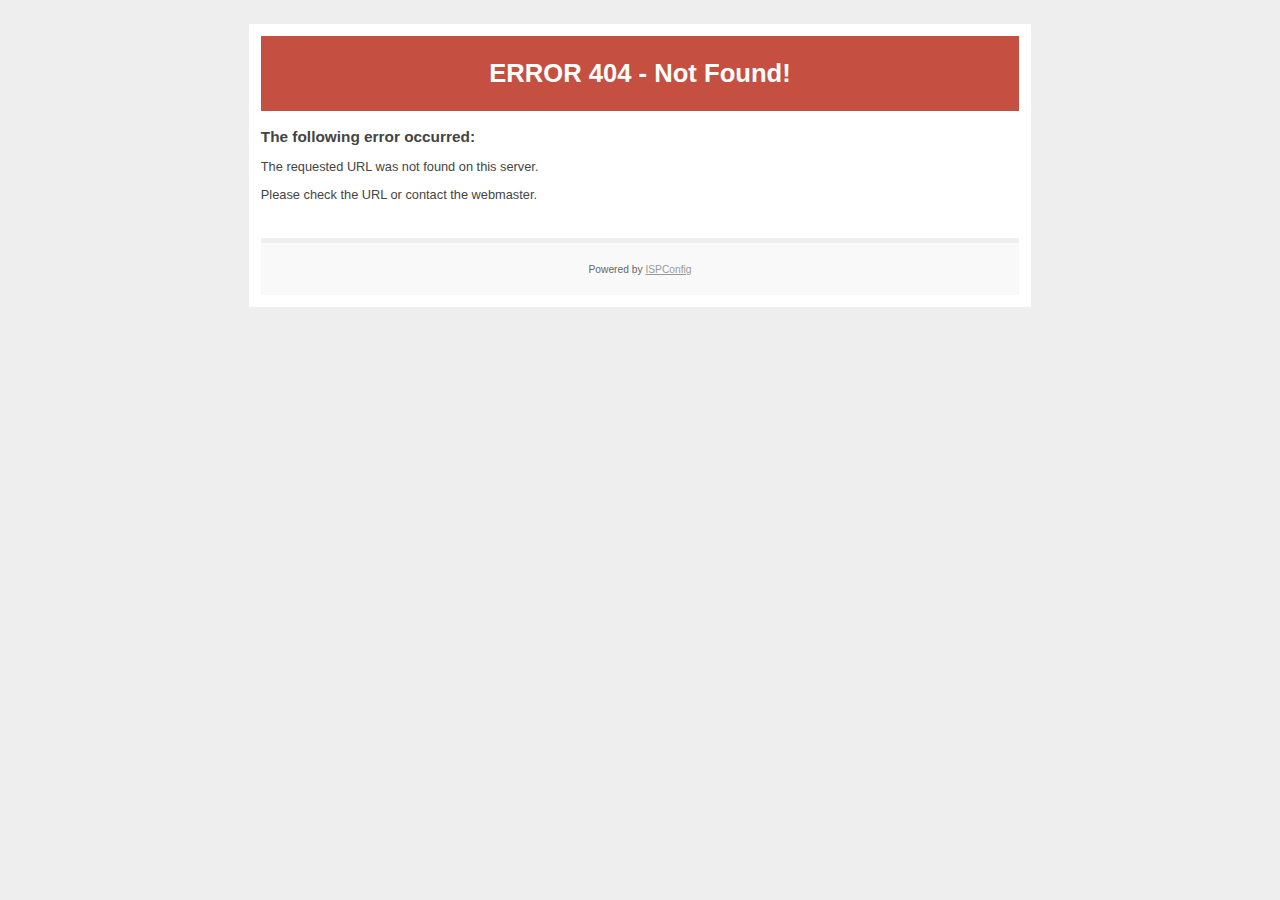
<file: css/PIE.html>
<!DOCTYPE html PUBLIC "-//W3C//DTD XHTML 1.0 Transitional//EN"
   "http://www.w3.org/TR/xhtml1/DTD/xhtml1-transitional.dtd">
<html xmlns="http://www.w3.org/1999/xhtml" xml:lang="en" lang="en">

<!-- Mirrored from 2k17vc.com/css/PIE.html by HTTrack Website Copier/3.x [XR&CO'2014], Wed, 14 Sep 2016 05:47:56 GMT -->
<head>
    <title>ERROR 404 - Not Found!</title>
    <meta http-equiv="Content-Type" content="text/html; charset=utf-8" />
    <meta name="robots" content="noindex" />
    <style type="text/css"><!--
    body {
        color: #444444;
        background-color: #EEEEEE;
        font-family: 'Trebuchet MS', sans-serif;
        font-size: 80%;
    }
    h1 {}
    h2 { font-size: 1.2em; }
    #page{
        background-color: #FFFFFF;
        width: 60%;
        margin: 24px auto;
        padding: 12px;
    }
    #header {
        padding: 6px ;
        text-align: center;
    }
    .status3xx { background-color: #475076; color: #FFFFFF; }
    .status4xx { background-color: #C55042; color: #FFFFFF; }
    .status5xx { background-color: #F2E81A; color: #000000; }
    #content {
        padding: 4px 0 24px 0;
    }
    #footer {
        color: #666666;
        background: #f9f9f9;
        padding: 10px 20px;
        border-top: 5px #efefef solid;
        font-size: 0.8em;
        text-align: center;
    }
    #footer a {
        color: #999999;
    }
    --></style>
</head>
<body>
    <div id="page">
        <div id="header" class="status4xx">
            <h1>ERROR 404 - Not Found!</h1>
        </div>
        <div id="content">
            <h2>The following error occurred:</h2>
            <p>The requested URL was not found on this server.</p>
			<P>Please check the URL or contact the <!--WEBMASTER//-->webmaster<!--WEBMASTER//-->.</p>
        </div>
        <div id="footer">
            <p>Powered by <a href="http://www.ispconfig.org/">ISPConfig</a></p>
        </div>
    </div>
</body>

<!-- Mirrored from 2k17vc.com/css/PIE.html by HTTrack Website Copier/3.x [XR&CO'2014], Wed, 14 Sep 2016 05:47:56 GMT -->
</html>
</file>
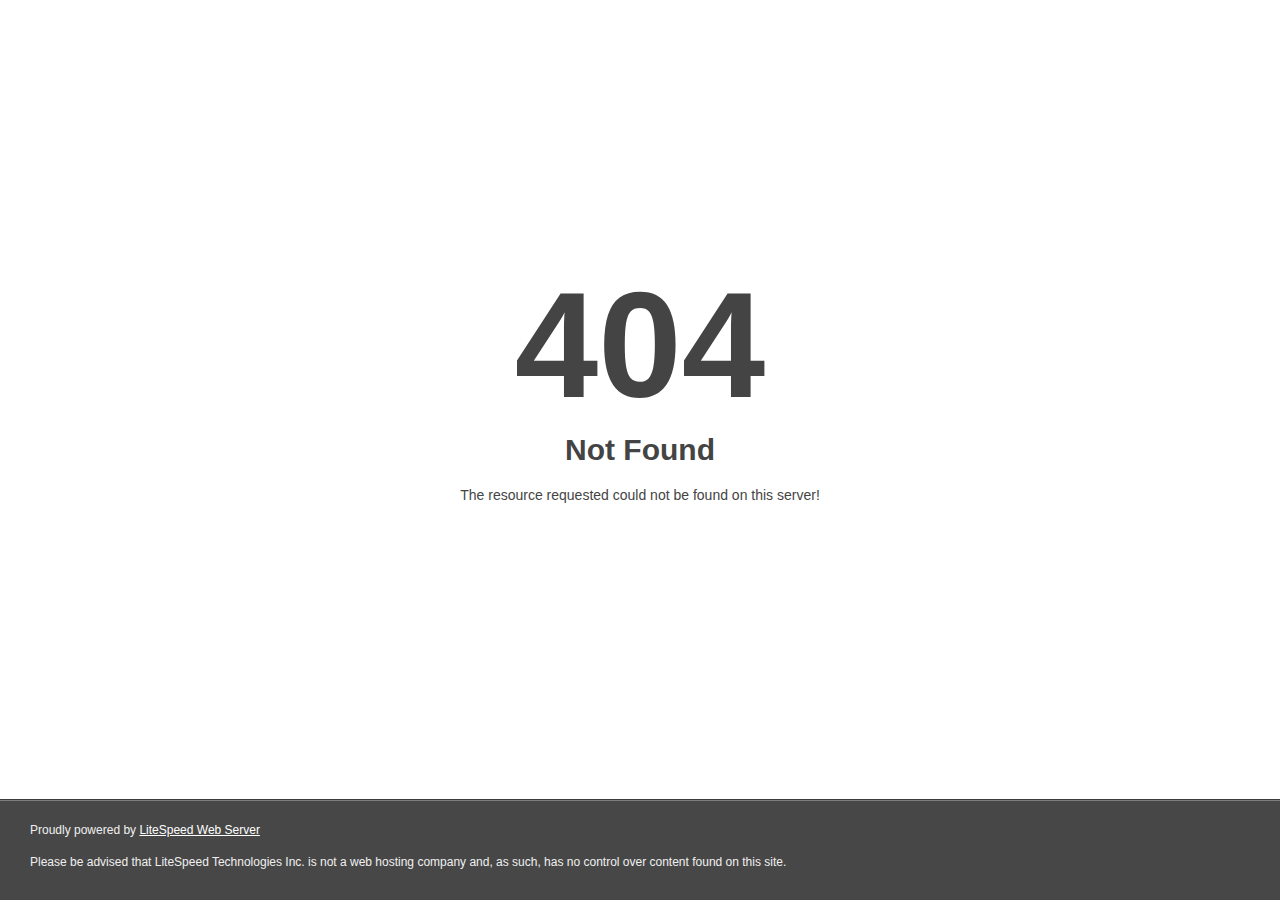
<file: fonts/coc-webfont.html>
<!DOCTYPE html>
<html style="height:100%">

<!-- Mirrored from online.clashresources.com/fonts/coc-webfont.html by HTTrack Website Copier/3.x [XR&CO'2014], Sat, 27 Jun 2015 08:49:56 GMT -->

<!-- Mirrored from www.ultimategen.com/nba2k16cheats/fonts/coc-webfont.html by HTTrack Website Copier/3.x [XR&CO'2014], Fri, 09 Sep 2016 06:16:53 GMT -->
<!-- Added by HTTrack -->
<!-- Mirrored from 2k17vc.com/fonts/coc-webfont.html by HTTrack Website Copier/3.x [XR&CO'2014], Wed, 14 Sep 2016 05:47:58 GMT -->
<meta http-equiv="content-type" content="text/html;charset=UTF-8" /><!-- /Added by HTTrack -->
<head><title> 404 Not Found
</title></head>
<body style="color: #444; margin:0;font: normal 14px/20px Arial, Helvetica, sans-serif; height:100%; background-color: #fff;">
<div style="height:auto; min-height:100%; ">     <div style="text-align: center; width:800px; margin-left: -400px; position:absolute; top: 30%; left:50%;">
        <h1 style="margin:0; font-size:150px; line-height:150px; font-weight:bold;">404</h1>
<h2 style="margin-top:20px;font-size: 30px;">Not Found
</h2>
<p>The resource requested could not be found on this server!</p>
</div></div><div style="color:#f0f0f0; font-size:12px;margin:auto;padding:0px 30px 0px 30px;position:relative;clear:both;height:100px;margin-top:-101px;background-color:#474747;border-top: 1px solid rgba(0,0,0,0.15);box-shadow: 0 1px 0 rgba(255, 255, 255, 0.3) inset;">
<br>Proudly powered by  <a style="color:#fff;" href="http://www.litespeedtech.com/error-page">LiteSpeed Web Server</a><p>Please be advised that LiteSpeed Technologies Inc. is not a web hosting company and, as such, has no control over content found on this site.</p></div></body>
<!-- Mirrored from online.clashresources.com/fonts/coc-webfont.html by HTTrack Website Copier/3.x [XR&CO'2014], Sat, 27 Jun 2015 08:49:56 GMT -->

<!-- Mirrored from www.ultimategen.com/nba2k16cheats/fonts/coc-webfont.html by HTTrack Website Copier/3.x [XR&CO'2014], Fri, 09 Sep 2016 06:16:53 GMT -->

<!-- Mirrored from 2k17vc.com/fonts/coc-webfont.html by HTTrack Website Copier/3.x [XR&CO'2014], Wed, 14 Sep 2016 05:47:58 GMT -->
</html>
</file>
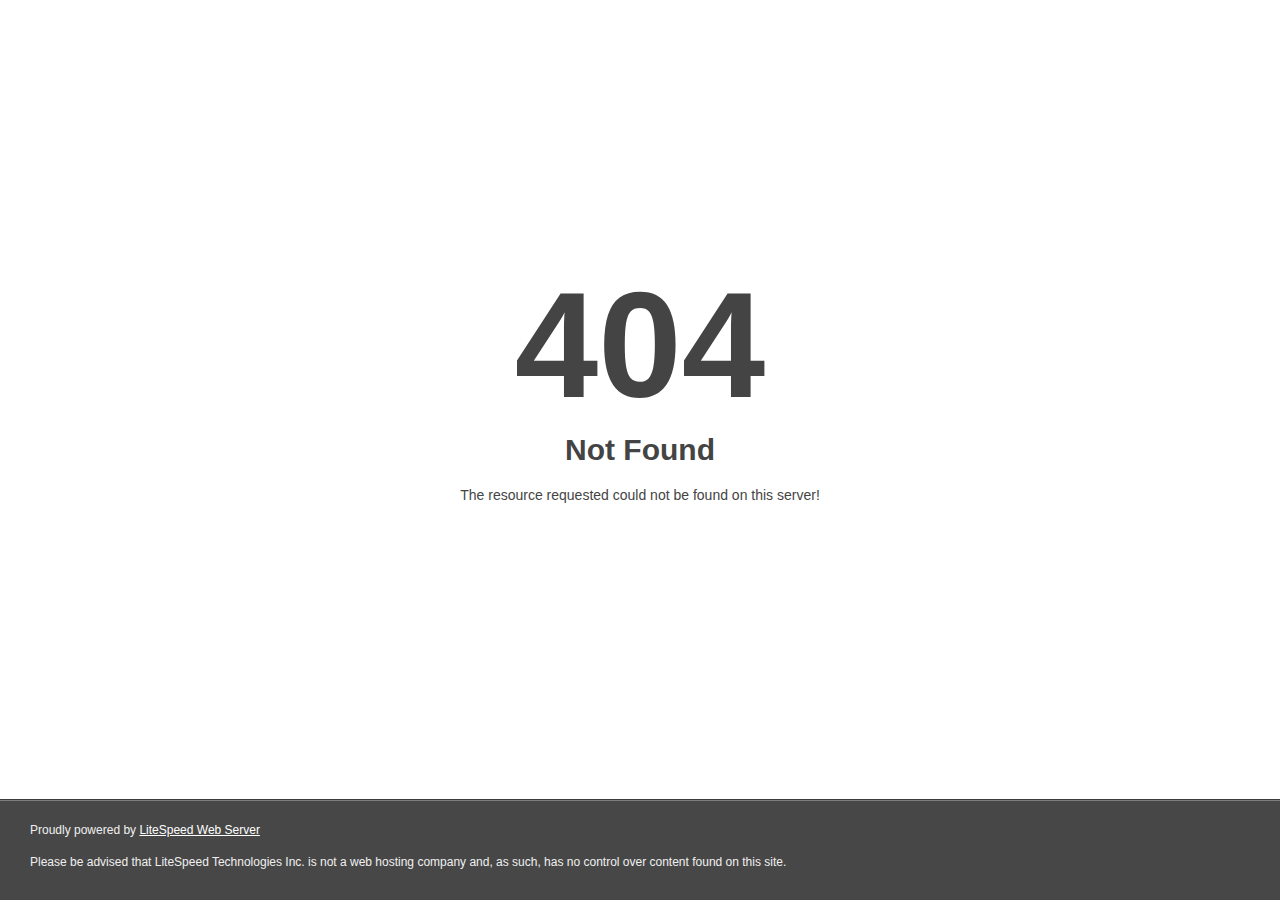
<file: fonts/glyphicons-halflings-regular-2.html>
<!DOCTYPE html>
<html style="height:100%">

<!-- Mirrored from online.clashresources.com/fonts/glyphicons-halflings-regular-2.html by HTTrack Website Copier/3.x [XR&CO'2014], Sat, 27 Jun 2015 08:49:56 GMT -->

<!-- Mirrored from www.ultimategen.com/nba2k16cheats/fonts/glyphicons-halflings-regular-2.html by HTTrack Website Copier/3.x [XR&CO'2014], Fri, 09 Sep 2016 06:16:52 GMT -->
<!-- Added by HTTrack -->
<!-- Mirrored from 2k17vc.com/fonts/glyphicons-halflings-regular-2.html by HTTrack Website Copier/3.x [XR&CO'2014], Wed, 14 Sep 2016 05:47:55 GMT -->
<meta http-equiv="content-type" content="text/html;charset=UTF-8" /><!-- /Added by HTTrack -->
<head><title> 404 Not Found
</title></head>
<body style="color: #444; margin:0;font: normal 14px/20px Arial, Helvetica, sans-serif; height:100%; background-color: #fff;">
<div style="height:auto; min-height:100%; ">     <div style="text-align: center; width:800px; margin-left: -400px; position:absolute; top: 30%; left:50%;">
        <h1 style="margin:0; font-size:150px; line-height:150px; font-weight:bold;">404</h1>
<h2 style="margin-top:20px;font-size: 30px;">Not Found
</h2>
<p>The resource requested could not be found on this server!</p>
</div></div><div style="color:#f0f0f0; font-size:12px;margin:auto;padding:0px 30px 0px 30px;position:relative;clear:both;height:100px;margin-top:-101px;background-color:#474747;border-top: 1px solid rgba(0,0,0,0.15);box-shadow: 0 1px 0 rgba(255, 255, 255, 0.3) inset;">
<br>Proudly powered by  <a style="color:#fff;" href="http://www.litespeedtech.com/error-page">LiteSpeed Web Server</a><p>Please be advised that LiteSpeed Technologies Inc. is not a web hosting company and, as such, has no control over content found on this site.</p></div></body>
<!-- Mirrored from online.clashresources.com/fonts/glyphicons-halflings-regular-2.html by HTTrack Website Copier/3.x [XR&CO'2014], Sat, 27 Jun 2015 08:49:56 GMT -->

<!-- Mirrored from www.ultimategen.com/nba2k16cheats/fonts/glyphicons-halflings-regular-2.html by HTTrack Website Copier/3.x [XR&CO'2014], Fri, 09 Sep 2016 06:16:52 GMT -->

<!-- Mirrored from 2k17vc.com/fonts/glyphicons-halflings-regular-2.html by HTTrack Website Copier/3.x [XR&CO'2014], Wed, 14 Sep 2016 05:47:55 GMT -->
</html>
</file>
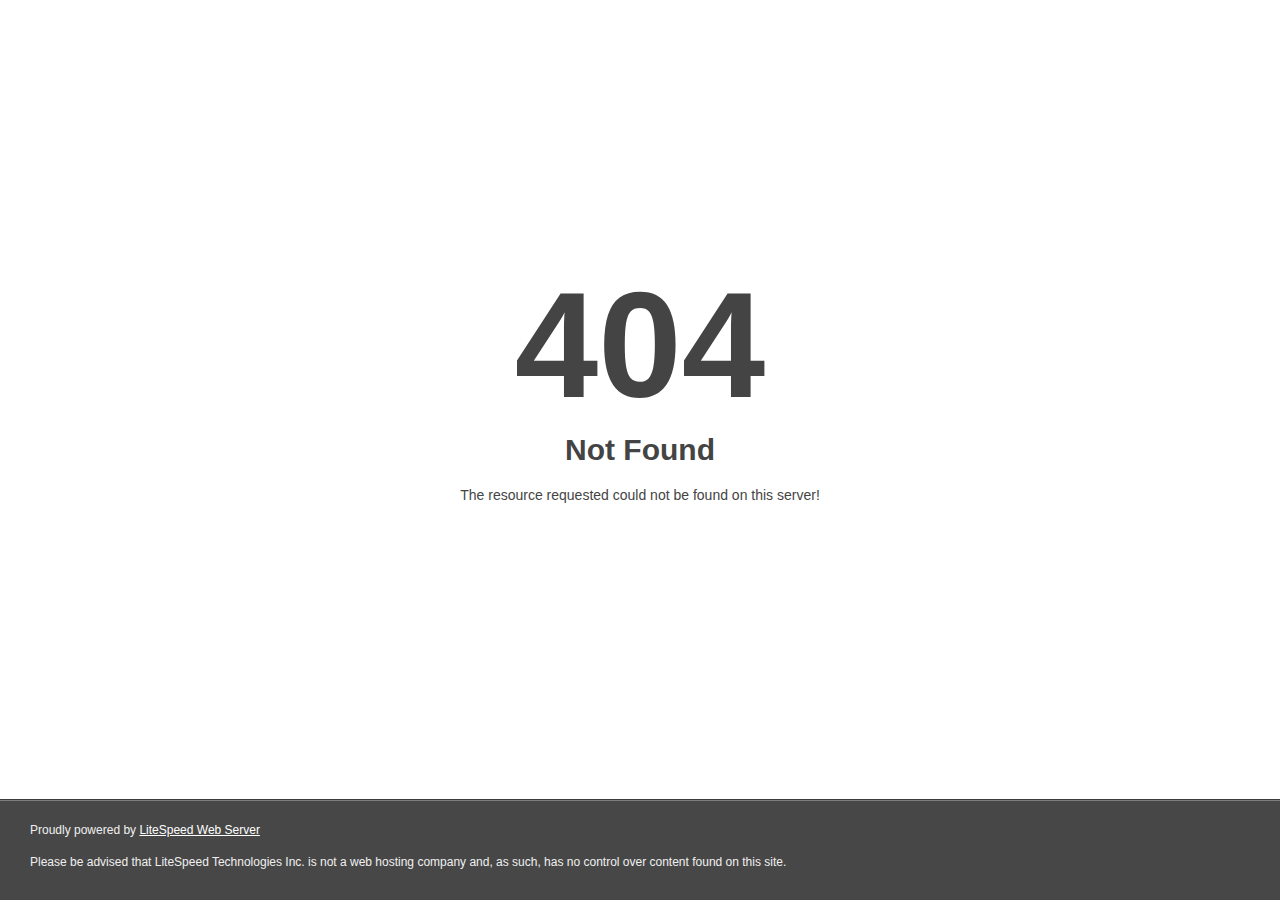
<file: fonts/glyphicons-halflings-regular-3.html>
<!DOCTYPE html>
<html style="height:100%">

<!-- Mirrored from online.clashresources.com/fonts/glyphicons-halflings-regular-3.html by HTTrack Website Copier/3.x [XR&CO'2014], Sat, 27 Jun 2015 08:49:56 GMT -->

<!-- Mirrored from www.ultimategen.com/nba2k16cheats/fonts/glyphicons-halflings-regular-3.html by HTTrack Website Copier/3.x [XR&CO'2014], Fri, 09 Sep 2016 06:16:52 GMT -->
<!-- Added by HTTrack -->
<!-- Mirrored from 2k17vc.com/fonts/glyphicons-halflings-regular-3.html by HTTrack Website Copier/3.x [XR&CO'2014], Wed, 14 Sep 2016 05:47:56 GMT -->
<meta http-equiv="content-type" content="text/html;charset=UTF-8" /><!-- /Added by HTTrack -->
<head><title> 404 Not Found
</title></head>
<body style="color: #444; margin:0;font: normal 14px/20px Arial, Helvetica, sans-serif; height:100%; background-color: #fff;">
<div style="height:auto; min-height:100%; ">     <div style="text-align: center; width:800px; margin-left: -400px; position:absolute; top: 30%; left:50%;">
        <h1 style="margin:0; font-size:150px; line-height:150px; font-weight:bold;">404</h1>
<h2 style="margin-top:20px;font-size: 30px;">Not Found
</h2>
<p>The resource requested could not be found on this server!</p>
</div></div><div style="color:#f0f0f0; font-size:12px;margin:auto;padding:0px 30px 0px 30px;position:relative;clear:both;height:100px;margin-top:-101px;background-color:#474747;border-top: 1px solid rgba(0,0,0,0.15);box-shadow: 0 1px 0 rgba(255, 255, 255, 0.3) inset;">
<br>Proudly powered by  <a style="color:#fff;" href="http://www.litespeedtech.com/error-page">LiteSpeed Web Server</a><p>Please be advised that LiteSpeed Technologies Inc. is not a web hosting company and, as such, has no control over content found on this site.</p></div></body>
<!-- Mirrored from online.clashresources.com/fonts/glyphicons-halflings-regular-3.html by HTTrack Website Copier/3.x [XR&CO'2014], Sat, 27 Jun 2015 08:49:56 GMT -->

<!-- Mirrored from www.ultimategen.com/nba2k16cheats/fonts/glyphicons-halflings-regular-3.html by HTTrack Website Copier/3.x [XR&CO'2014], Fri, 09 Sep 2016 06:16:52 GMT -->

<!-- Mirrored from 2k17vc.com/fonts/glyphicons-halflings-regular-3.html by HTTrack Website Copier/3.x [XR&CO'2014], Wed, 14 Sep 2016 05:47:56 GMT -->
</html>
</file>
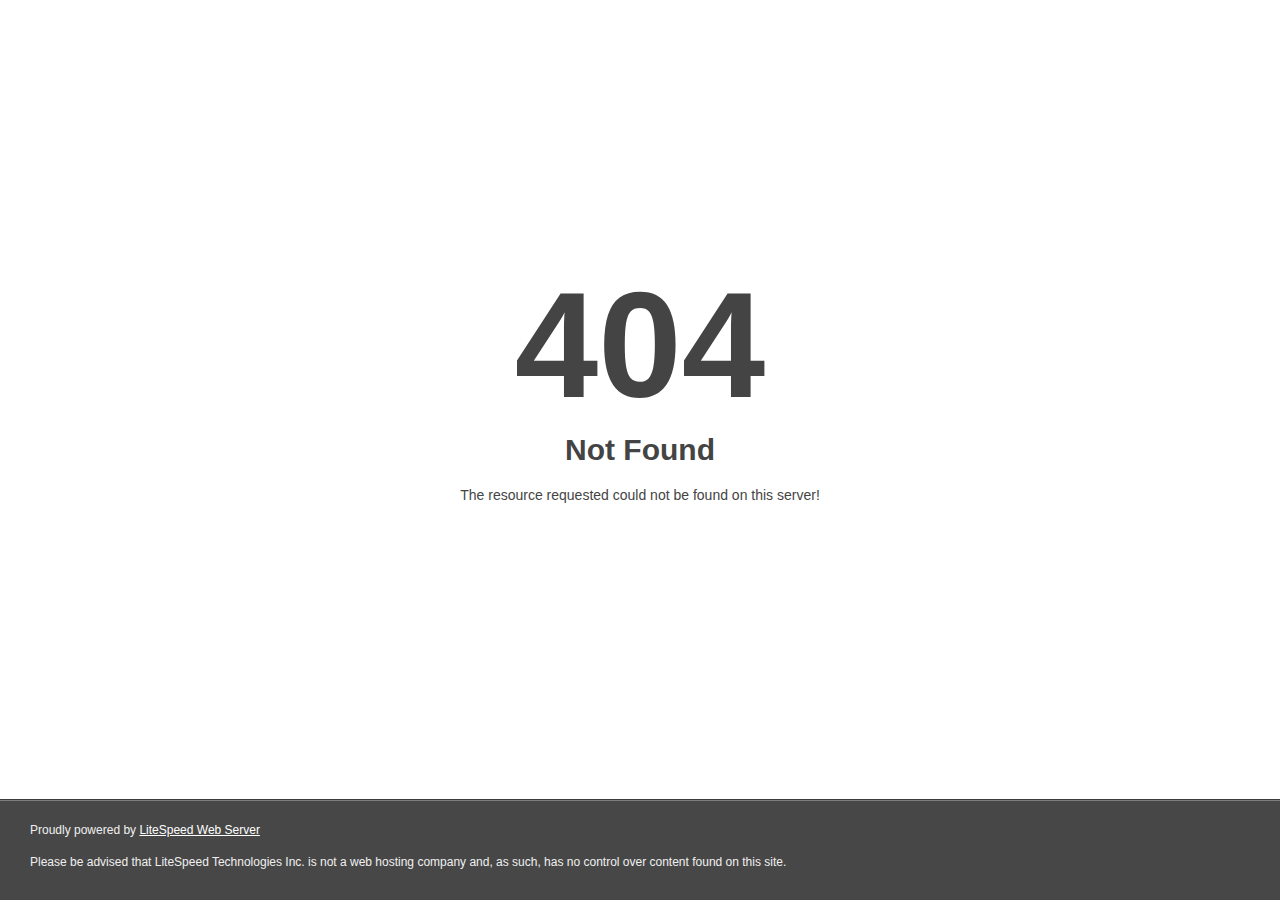
<file: fonts/glyphicons-halflings-regular-4.html>
<!DOCTYPE html>
<html style="height:100%">

<!-- Mirrored from online.clashresources.com/fonts/glyphicons-halflings-regular-4.html by HTTrack Website Copier/3.x [XR&CO'2014], Sat, 27 Jun 2015 08:49:56 GMT -->

<!-- Mirrored from www.ultimategen.com/nba2k16cheats/fonts/glyphicons-halflings-regular-4.html by HTTrack Website Copier/3.x [XR&CO'2014], Fri, 09 Sep 2016 06:16:52 GMT -->
<!-- Added by HTTrack -->
<!-- Mirrored from 2k17vc.com/fonts/glyphicons-halflings-regular-4.html by HTTrack Website Copier/3.x [XR&CO'2014], Wed, 14 Sep 2016 05:47:55 GMT -->
<meta http-equiv="content-type" content="text/html;charset=UTF-8" /><!-- /Added by HTTrack -->
<head><title> 404 Not Found
</title></head>
<body style="color: #444; margin:0;font: normal 14px/20px Arial, Helvetica, sans-serif; height:100%; background-color: #fff;">
<div style="height:auto; min-height:100%; ">     <div style="text-align: center; width:800px; margin-left: -400px; position:absolute; top: 30%; left:50%;">
        <h1 style="margin:0; font-size:150px; line-height:150px; font-weight:bold;">404</h1>
<h2 style="margin-top:20px;font-size: 30px;">Not Found
</h2>
<p>The resource requested could not be found on this server!</p>
</div></div><div style="color:#f0f0f0; font-size:12px;margin:auto;padding:0px 30px 0px 30px;position:relative;clear:both;height:100px;margin-top:-101px;background-color:#474747;border-top: 1px solid rgba(0,0,0,0.15);box-shadow: 0 1px 0 rgba(255, 255, 255, 0.3) inset;">
<br>Proudly powered by  <a style="color:#fff;" href="http://www.litespeedtech.com/error-page">LiteSpeed Web Server</a><p>Please be advised that LiteSpeed Technologies Inc. is not a web hosting company and, as such, has no control over content found on this site.</p></div></body>
<!-- Mirrored from online.clashresources.com/fonts/glyphicons-halflings-regular-4.html by HTTrack Website Copier/3.x [XR&CO'2014], Sat, 27 Jun 2015 08:49:56 GMT -->

<!-- Mirrored from www.ultimategen.com/nba2k16cheats/fonts/glyphicons-halflings-regular-4.html by HTTrack Website Copier/3.x [XR&CO'2014], Fri, 09 Sep 2016 06:16:52 GMT -->

<!-- Mirrored from 2k17vc.com/fonts/glyphicons-halflings-regular-4.html by HTTrack Website Copier/3.x [XR&CO'2014], Wed, 14 Sep 2016 05:47:55 GMT -->
</html>
</file>
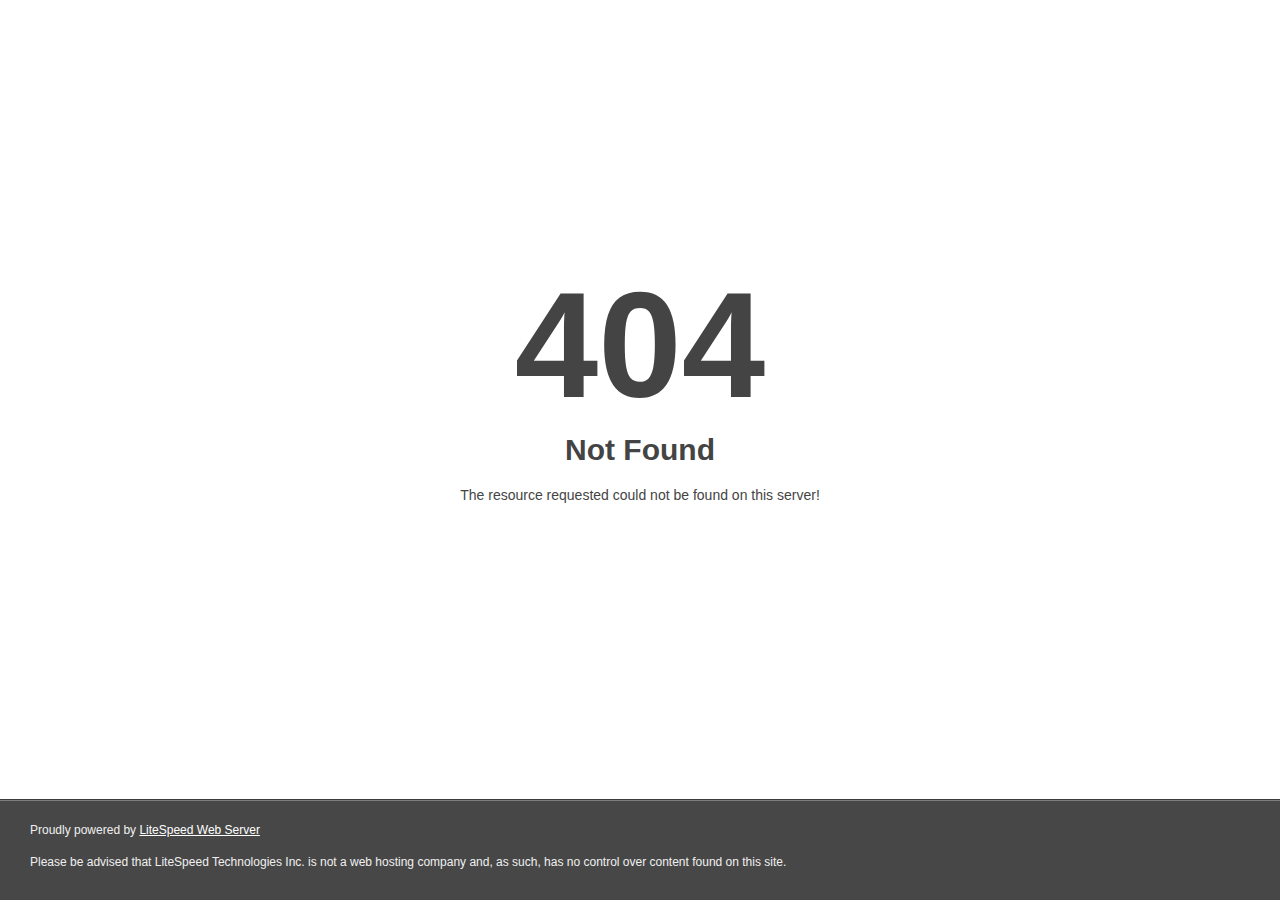
<file: fonts/glyphicons-halflings-regular.html>
<!DOCTYPE html>
<html style="height:100%">

<!-- Mirrored from online.clashresources.com/fonts/glyphicons-halflings-regular.html by HTTrack Website Copier/3.x [XR&CO'2014], Sat, 27 Jun 2015 08:49:56 GMT -->

<!-- Mirrored from www.ultimategen.com/nba2k16cheats/fonts/glyphicons-halflings-regular.html by HTTrack Website Copier/3.x [XR&CO'2014], Fri, 09 Sep 2016 06:16:52 GMT -->
<!-- Added by HTTrack -->
<!-- Mirrored from 2k17vc.com/fonts/glyphicons-halflings-regular.html by HTTrack Website Copier/3.x [XR&CO'2014], Wed, 14 Sep 2016 05:47:55 GMT -->
<meta http-equiv="content-type" content="text/html;charset=UTF-8" /><!-- /Added by HTTrack -->
<head><title> 404 Not Found
</title></head>
<body style="color: #444; margin:0;font: normal 14px/20px Arial, Helvetica, sans-serif; height:100%; background-color: #fff;">
<div style="height:auto; min-height:100%; ">     <div style="text-align: center; width:800px; margin-left: -400px; position:absolute; top: 30%; left:50%;">
        <h1 style="margin:0; font-size:150px; line-height:150px; font-weight:bold;">404</h1>
<h2 style="margin-top:20px;font-size: 30px;">Not Found
</h2>
<p>The resource requested could not be found on this server!</p>
</div></div><div style="color:#f0f0f0; font-size:12px;margin:auto;padding:0px 30px 0px 30px;position:relative;clear:both;height:100px;margin-top:-101px;background-color:#474747;border-top: 1px solid rgba(0,0,0,0.15);box-shadow: 0 1px 0 rgba(255, 255, 255, 0.3) inset;">
<br>Proudly powered by  <a style="color:#fff;" href="http://www.litespeedtech.com/error-page">LiteSpeed Web Server</a><p>Please be advised that LiteSpeed Technologies Inc. is not a web hosting company and, as such, has no control over content found on this site.</p></div></body>
<!-- Mirrored from online.clashresources.com/fonts/glyphicons-halflings-regular.html by HTTrack Website Copier/3.x [XR&CO'2014], Sat, 27 Jun 2015 08:49:56 GMT -->

<!-- Mirrored from www.ultimategen.com/nba2k16cheats/fonts/glyphicons-halflings-regular.html by HTTrack Website Copier/3.x [XR&CO'2014], Fri, 09 Sep 2016 06:16:52 GMT -->

<!-- Mirrored from 2k17vc.com/fonts/glyphicons-halflings-regular.html by HTTrack Website Copier/3.x [XR&CO'2014], Wed, 14 Sep 2016 05:47:55 GMT -->
</html>
</file>
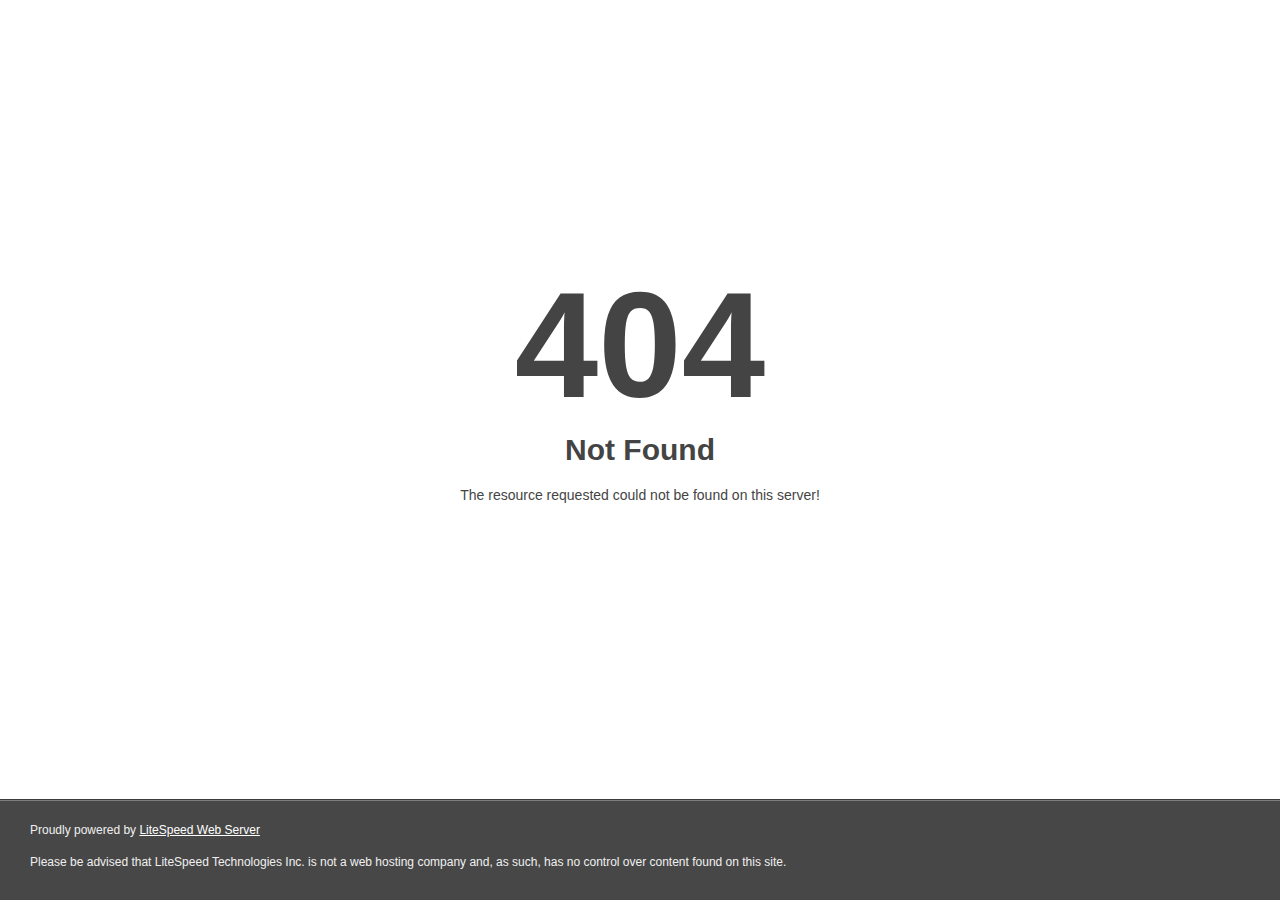
<file: fonts/glyphicons-halflings-regulard41dd41dd41dd41d.html?.html>
<!DOCTYPE html>
<html style="height:100%">

<!-- Mirrored from online.clashresources.com/fonts/glyphicons-halflings-regulard41d.html? by HTTrack Website Copier/3.x [XR&CO'2014], Sat, 27 Jun 2015 08:49:56 GMT -->

<!-- Mirrored from www.ultimategen.com/nba2k16cheats/fonts/glyphicons-halflings-regulard41dd41d.html? by HTTrack Website Copier/3.x [XR&CO'2014], Fri, 09 Sep 2016 06:16:52 GMT -->
<!-- Added by HTTrack -->
<!-- Mirrored from 2k17vc.com/fonts/glyphicons-halflings-regulard41dd41dd41d.html? by HTTrack Website Copier/3.x [XR&CO'2014], Wed, 14 Sep 2016 05:47:55 GMT -->
<meta http-equiv="content-type" content="text/html;charset=UTF-8" /><!-- /Added by HTTrack -->
<head><title> 404 Not Found
</title></head>
<body style="color: #444; margin:0;font: normal 14px/20px Arial, Helvetica, sans-serif; height:100%; background-color: #fff;">
<div style="height:auto; min-height:100%; ">     <div style="text-align: center; width:800px; margin-left: -400px; position:absolute; top: 30%; left:50%;">
        <h1 style="margin:0; font-size:150px; line-height:150px; font-weight:bold;">404</h1>
<h2 style="margin-top:20px;font-size: 30px;">Not Found
</h2>
<p>The resource requested could not be found on this server!</p>
</div></div><div style="color:#f0f0f0; font-size:12px;margin:auto;padding:0px 30px 0px 30px;position:relative;clear:both;height:100px;margin-top:-101px;background-color:#474747;border-top: 1px solid rgba(0,0,0,0.15);box-shadow: 0 1px 0 rgba(255, 255, 255, 0.3) inset;">
<br>Proudly powered by  <a style="color:#fff;" href="http://www.litespeedtech.com/error-page">LiteSpeed Web Server</a><p>Please be advised that LiteSpeed Technologies Inc. is not a web hosting company and, as such, has no control over content found on this site.</p></div></body>
<!-- Mirrored from online.clashresources.com/fonts/glyphicons-halflings-regulard41d.html? by HTTrack Website Copier/3.x [XR&CO'2014], Sat, 27 Jun 2015 08:49:56 GMT -->

<!-- Mirrored from www.ultimategen.com/nba2k16cheats/fonts/glyphicons-halflings-regulard41dd41d.html? by HTTrack Website Copier/3.x [XR&CO'2014], Fri, 09 Sep 2016 06:16:52 GMT -->

<!-- Mirrored from 2k17vc.com/fonts/glyphicons-halflings-regulard41dd41dd41d.html? by HTTrack Website Copier/3.x [XR&CO'2014], Wed, 14 Sep 2016 05:47:55 GMT -->
</html>
</file>
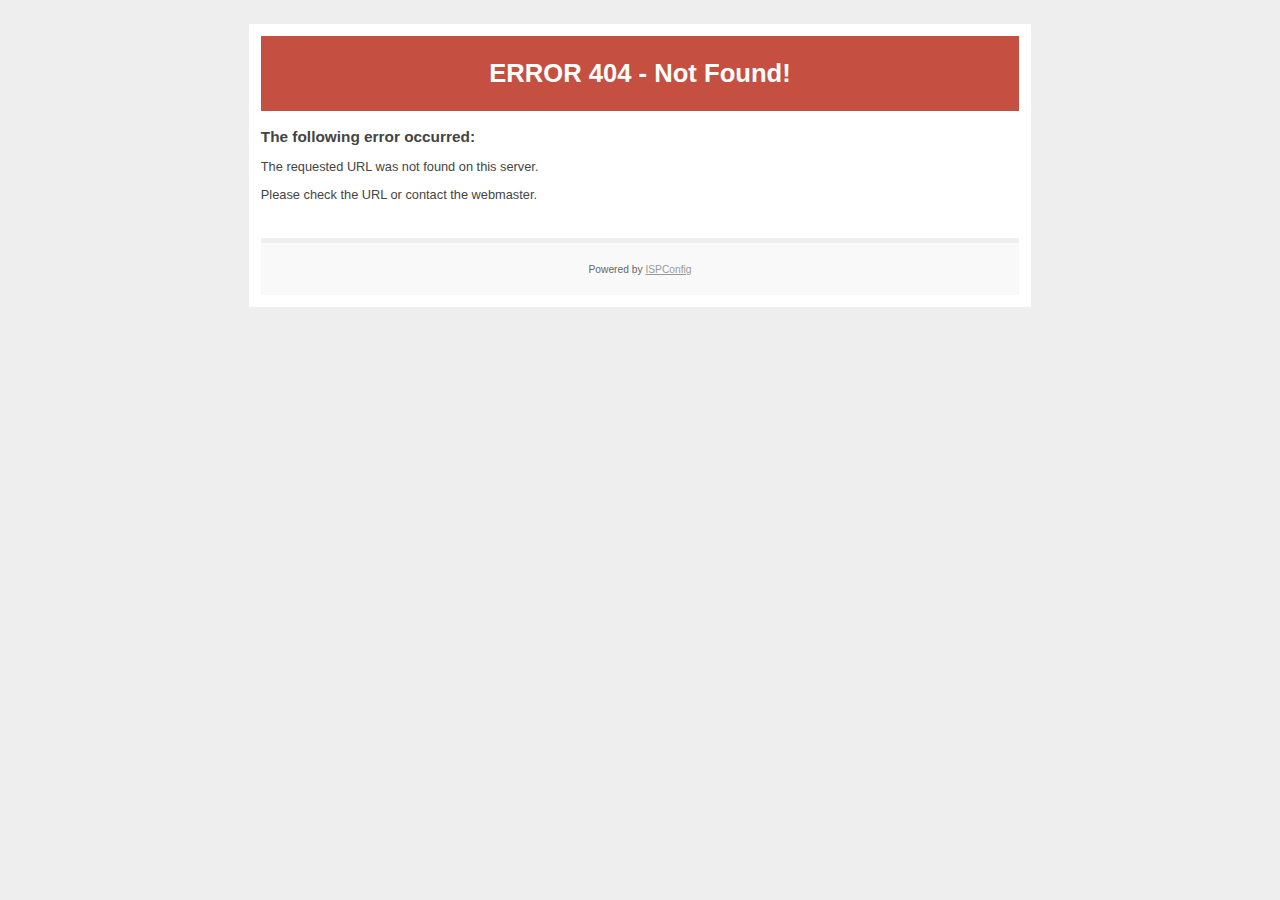
<file: img/arrow.html>
<!DOCTYPE html PUBLIC "-//W3C//DTD XHTML 1.0 Transitional//EN"
   "http://www.w3.org/TR/xhtml1/DTD/xhtml1-transitional.dtd">
<html xmlns="http://www.w3.org/1999/xhtml" xml:lang="en" lang="en">

<!-- Mirrored from 2k17vc.com/img/arrow.html by HTTrack Website Copier/3.x [XR&CO'2014], Wed, 14 Sep 2016 05:47:56 GMT -->
<head>
    <title>ERROR 404 - Not Found!</title>
    <meta http-equiv="Content-Type" content="text/html; charset=utf-8" />
    <meta name="robots" content="noindex" />
    <style type="text/css"><!--
    body {
        color: #444444;
        background-color: #EEEEEE;
        font-family: 'Trebuchet MS', sans-serif;
        font-size: 80%;
    }
    h1 {}
    h2 { font-size: 1.2em; }
    #page{
        background-color: #FFFFFF;
        width: 60%;
        margin: 24px auto;
        padding: 12px;
    }
    #header {
        padding: 6px ;
        text-align: center;
    }
    .status3xx { background-color: #475076; color: #FFFFFF; }
    .status4xx { background-color: #C55042; color: #FFFFFF; }
    .status5xx { background-color: #F2E81A; color: #000000; }
    #content {
        padding: 4px 0 24px 0;
    }
    #footer {
        color: #666666;
        background: #f9f9f9;
        padding: 10px 20px;
        border-top: 5px #efefef solid;
        font-size: 0.8em;
        text-align: center;
    }
    #footer a {
        color: #999999;
    }
    --></style>
</head>
<body>
    <div id="page">
        <div id="header" class="status4xx">
            <h1>ERROR 404 - Not Found!</h1>
        </div>
        <div id="content">
            <h2>The following error occurred:</h2>
            <p>The requested URL was not found on this server.</p>
			<P>Please check the URL or contact the <!--WEBMASTER//-->webmaster<!--WEBMASTER//-->.</p>
        </div>
        <div id="footer">
            <p>Powered by <a href="http://www.ispconfig.org/">ISPConfig</a></p>
        </div>
    </div>
</body>

<!-- Mirrored from 2k17vc.com/img/arrow.html by HTTrack Website Copier/3.x [XR&CO'2014], Wed, 14 Sep 2016 05:47:56 GMT -->
</html>
</file>
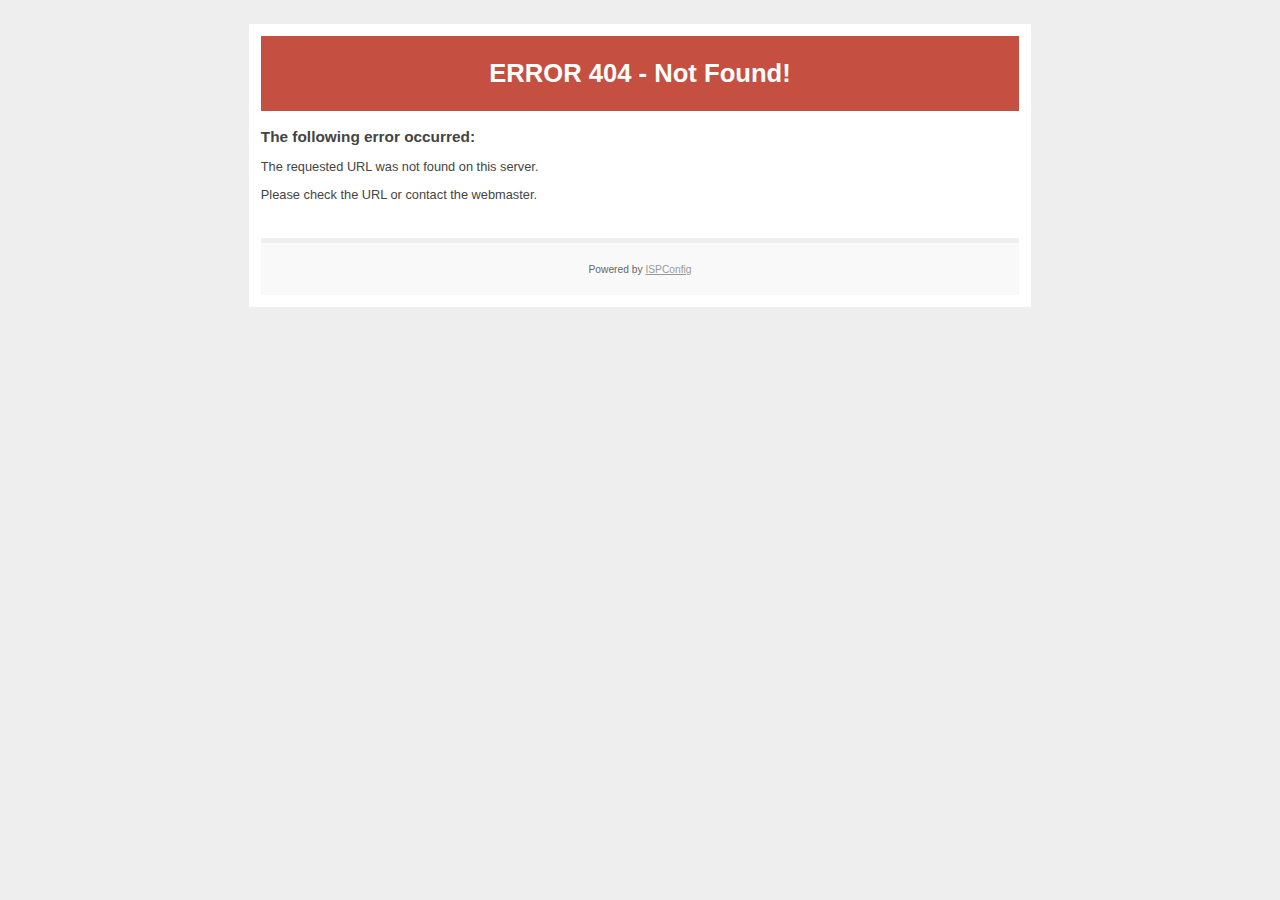
<file: img/cameraIcon.html>
<!DOCTYPE html PUBLIC "-//W3C//DTD XHTML 1.0 Transitional//EN"
   "http://www.w3.org/TR/xhtml1/DTD/xhtml1-transitional.dtd">
<html xmlns="http://www.w3.org/1999/xhtml" xml:lang="en" lang="en">

<!-- Mirrored from 2k17vc.com/img/cameraIcon.html by HTTrack Website Copier/3.x [XR&CO'2014], Wed, 14 Sep 2016 05:47:56 GMT -->
<head>
    <title>ERROR 404 - Not Found!</title>
    <meta http-equiv="Content-Type" content="text/html; charset=utf-8" />
    <meta name="robots" content="noindex" />
    <style type="text/css"><!--
    body {
        color: #444444;
        background-color: #EEEEEE;
        font-family: 'Trebuchet MS', sans-serif;
        font-size: 80%;
    }
    h1 {}
    h2 { font-size: 1.2em; }
    #page{
        background-color: #FFFFFF;
        width: 60%;
        margin: 24px auto;
        padding: 12px;
    }
    #header {
        padding: 6px ;
        text-align: center;
    }
    .status3xx { background-color: #475076; color: #FFFFFF; }
    .status4xx { background-color: #C55042; color: #FFFFFF; }
    .status5xx { background-color: #F2E81A; color: #000000; }
    #content {
        padding: 4px 0 24px 0;
    }
    #footer {
        color: #666666;
        background: #f9f9f9;
        padding: 10px 20px;
        border-top: 5px #efefef solid;
        font-size: 0.8em;
        text-align: center;
    }
    #footer a {
        color: #999999;
    }
    --></style>
</head>
<body>
    <div id="page">
        <div id="header" class="status4xx">
            <h1>ERROR 404 - Not Found!</h1>
        </div>
        <div id="content">
            <h2>The following error occurred:</h2>
            <p>The requested URL was not found on this server.</p>
			<P>Please check the URL or contact the <!--WEBMASTER//-->webmaster<!--WEBMASTER//-->.</p>
        </div>
        <div id="footer">
            <p>Powered by <a href="http://www.ispconfig.org/">ISPConfig</a></p>
        </div>
    </div>
</body>

<!-- Mirrored from 2k17vc.com/img/cameraIcon.html by HTTrack Website Copier/3.x [XR&CO'2014], Wed, 14 Sep 2016 05:47:56 GMT -->
</html>
</file>
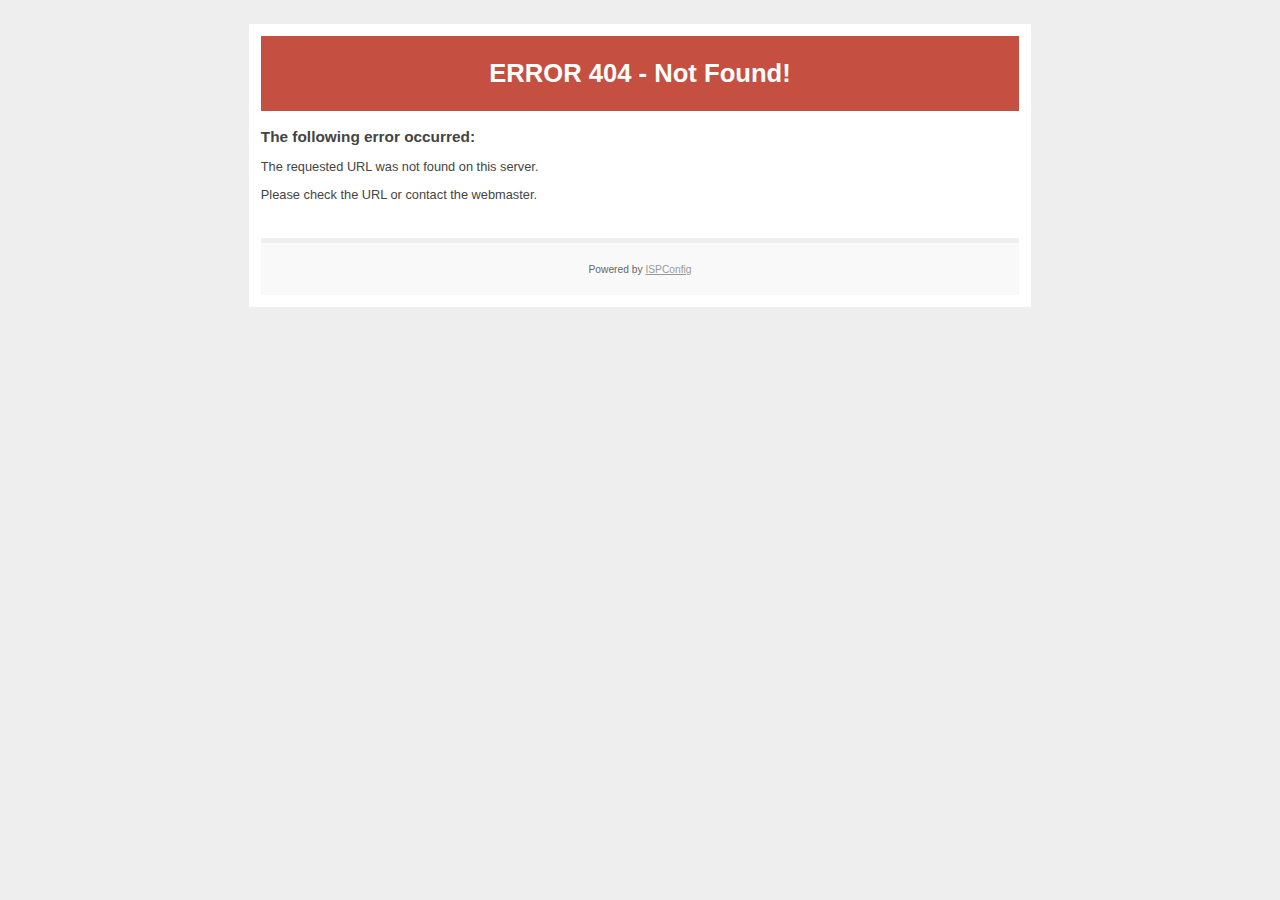
<file: img/favicon.html>
<!DOCTYPE html PUBLIC "-//W3C//DTD XHTML 1.0 Transitional//EN"
   "http://www.w3.org/TR/xhtml1/DTD/xhtml1-transitional.dtd">
<html xmlns="http://www.w3.org/1999/xhtml" xml:lang="en" lang="en">

<!-- Mirrored from 2k17vc.com/img/favicon.html by HTTrack Website Copier/3.x [XR&CO'2014], Wed, 14 Sep 2016 05:47:33 GMT -->
<head>
    <title>ERROR 404 - Not Found!</title>
    <meta http-equiv="Content-Type" content="text/html; charset=utf-8" />
    <meta name="robots" content="noindex" />
    <style type="text/css"><!--
    body {
        color: #444444;
        background-color: #EEEEEE;
        font-family: 'Trebuchet MS', sans-serif;
        font-size: 80%;
    }
    h1 {}
    h2 { font-size: 1.2em; }
    #page{
        background-color: #FFFFFF;
        width: 60%;
        margin: 24px auto;
        padding: 12px;
    }
    #header {
        padding: 6px ;
        text-align: center;
    }
    .status3xx { background-color: #475076; color: #FFFFFF; }
    .status4xx { background-color: #C55042; color: #FFFFFF; }
    .status5xx { background-color: #F2E81A; color: #000000; }
    #content {
        padding: 4px 0 24px 0;
    }
    #footer {
        color: #666666;
        background: #f9f9f9;
        padding: 10px 20px;
        border-top: 5px #efefef solid;
        font-size: 0.8em;
        text-align: center;
    }
    #footer a {
        color: #999999;
    }
    --></style>
</head>
<body>
    <div id="page">
        <div id="header" class="status4xx">
            <h1>ERROR 404 - Not Found!</h1>
        </div>
        <div id="content">
            <h2>The following error occurred:</h2>
            <p>The requested URL was not found on this server.</p>
			<P>Please check the URL or contact the <!--WEBMASTER//-->webmaster<!--WEBMASTER//-->.</p>
        </div>
        <div id="footer">
            <p>Powered by <a href="http://www.ispconfig.org/">ISPConfig</a></p>
        </div>
    </div>
</body>

<!-- Mirrored from 2k17vc.com/img/favicon.html by HTTrack Website Copier/3.x [XR&CO'2014], Wed, 14 Sep 2016 05:47:33 GMT -->
</html>
</file>
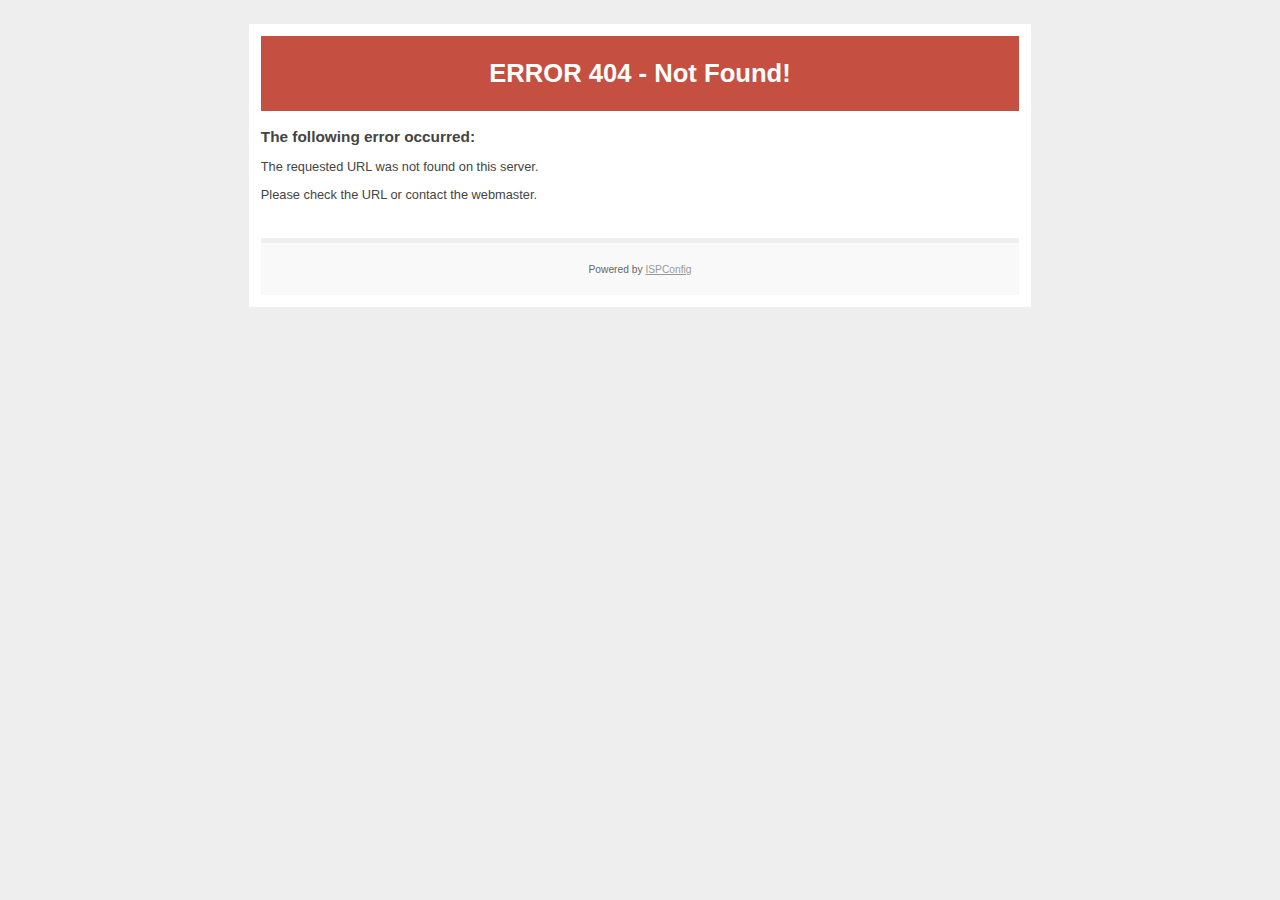
<file: img/nick.html>
<!DOCTYPE html PUBLIC "-//W3C//DTD XHTML 1.0 Transitional//EN"
   "http://www.w3.org/TR/xhtml1/DTD/xhtml1-transitional.dtd">
<html xmlns="http://www.w3.org/1999/xhtml" xml:lang="en" lang="en">

<!-- Mirrored from 2k17vc.com/img/nick.html by HTTrack Website Copier/3.x [XR&CO'2014], Wed, 14 Sep 2016 05:47:54 GMT -->
<head>
    <title>ERROR 404 - Not Found!</title>
    <meta http-equiv="Content-Type" content="text/html; charset=utf-8" />
    <meta name="robots" content="noindex" />
    <style type="text/css"><!--
    body {
        color: #444444;
        background-color: #EEEEEE;
        font-family: 'Trebuchet MS', sans-serif;
        font-size: 80%;
    }
    h1 {}
    h2 { font-size: 1.2em; }
    #page{
        background-color: #FFFFFF;
        width: 60%;
        margin: 24px auto;
        padding: 12px;
    }
    #header {
        padding: 6px ;
        text-align: center;
    }
    .status3xx { background-color: #475076; color: #FFFFFF; }
    .status4xx { background-color: #C55042; color: #FFFFFF; }
    .status5xx { background-color: #F2E81A; color: #000000; }
    #content {
        padding: 4px 0 24px 0;
    }
    #footer {
        color: #666666;
        background: #f9f9f9;
        padding: 10px 20px;
        border-top: 5px #efefef solid;
        font-size: 0.8em;
        text-align: center;
    }
    #footer a {
        color: #999999;
    }
    --></style>
</head>
<body>
    <div id="page">
        <div id="header" class="status4xx">
            <h1>ERROR 404 - Not Found!</h1>
        </div>
        <div id="content">
            <h2>The following error occurred:</h2>
            <p>The requested URL was not found on this server.</p>
			<P>Please check the URL or contact the <!--WEBMASTER//-->webmaster<!--WEBMASTER//-->.</p>
        </div>
        <div id="footer">
            <p>Powered by <a href="http://www.ispconfig.org/">ISPConfig</a></p>
        </div>
    </div>
</body>

<!-- Mirrored from 2k17vc.com/img/nick.html by HTTrack Website Copier/3.x [XR&CO'2014], Wed, 14 Sep 2016 05:47:54 GMT -->
</html>
</file>
